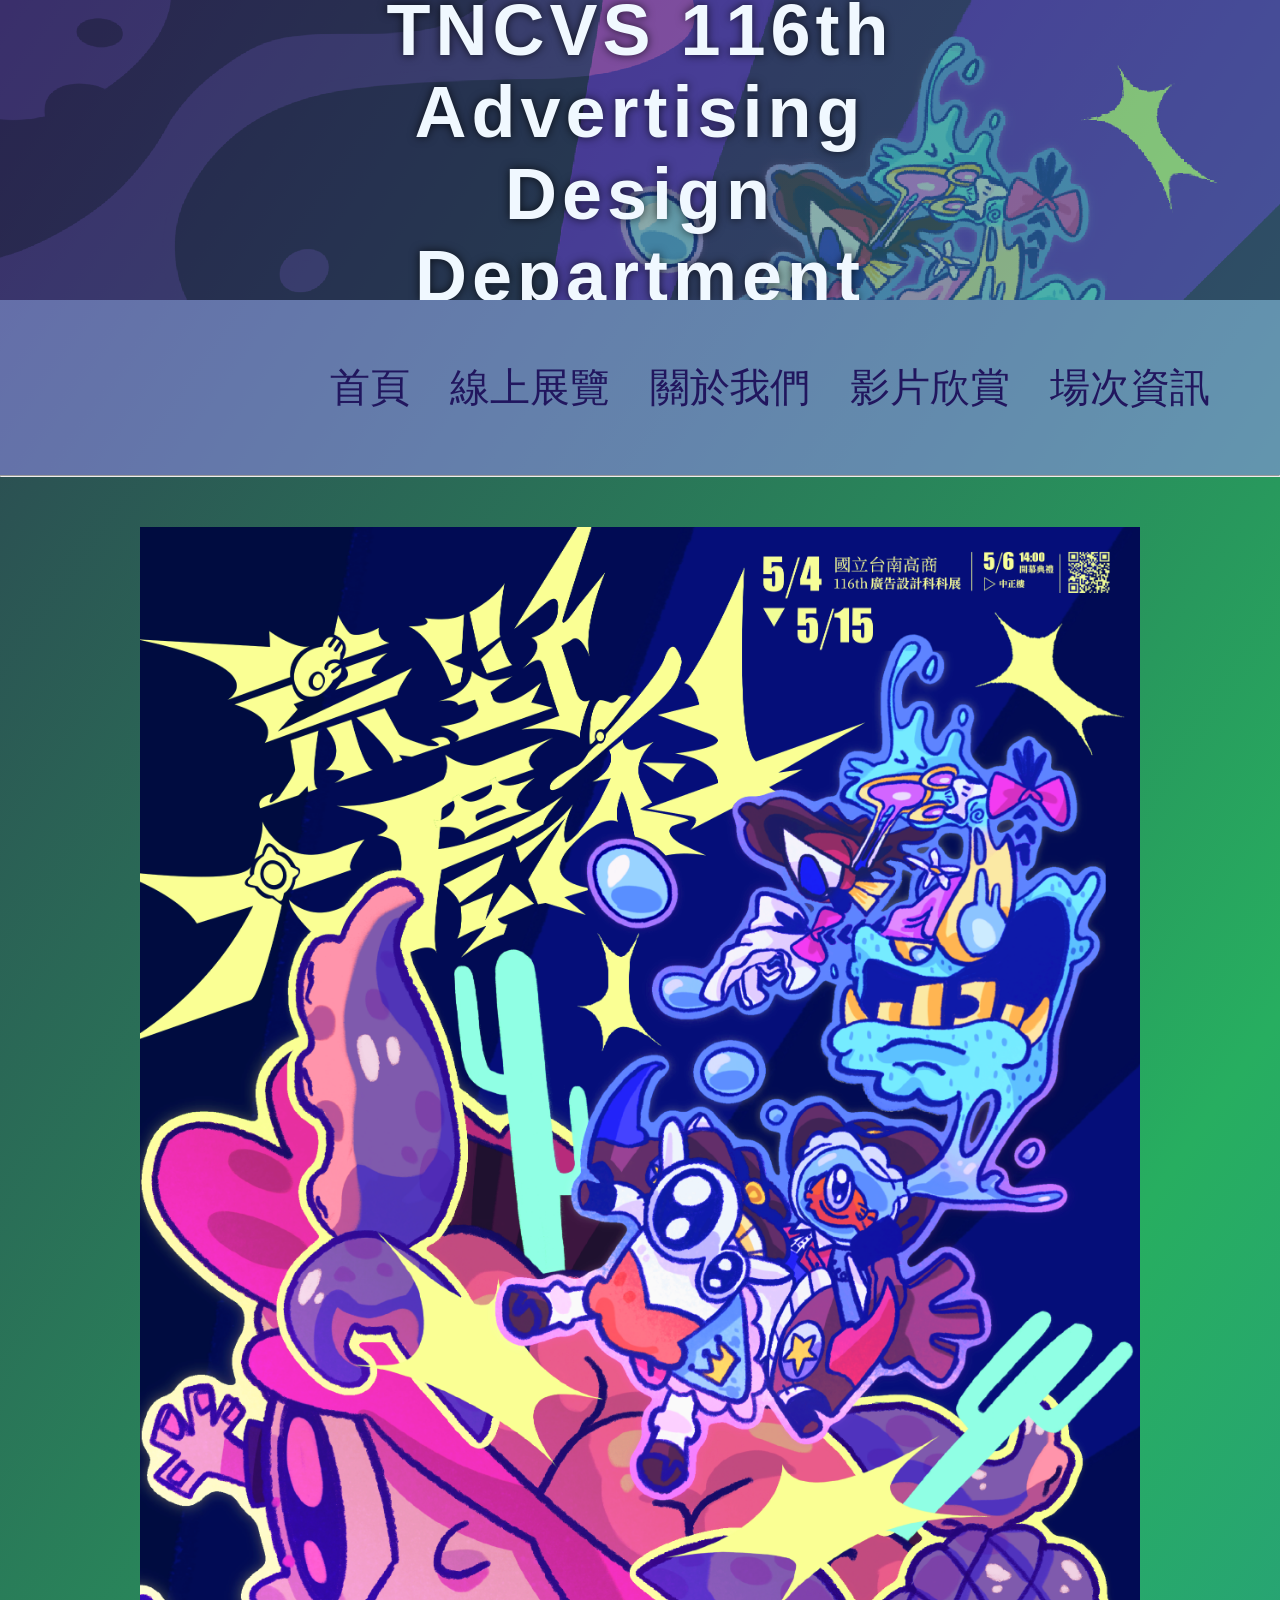
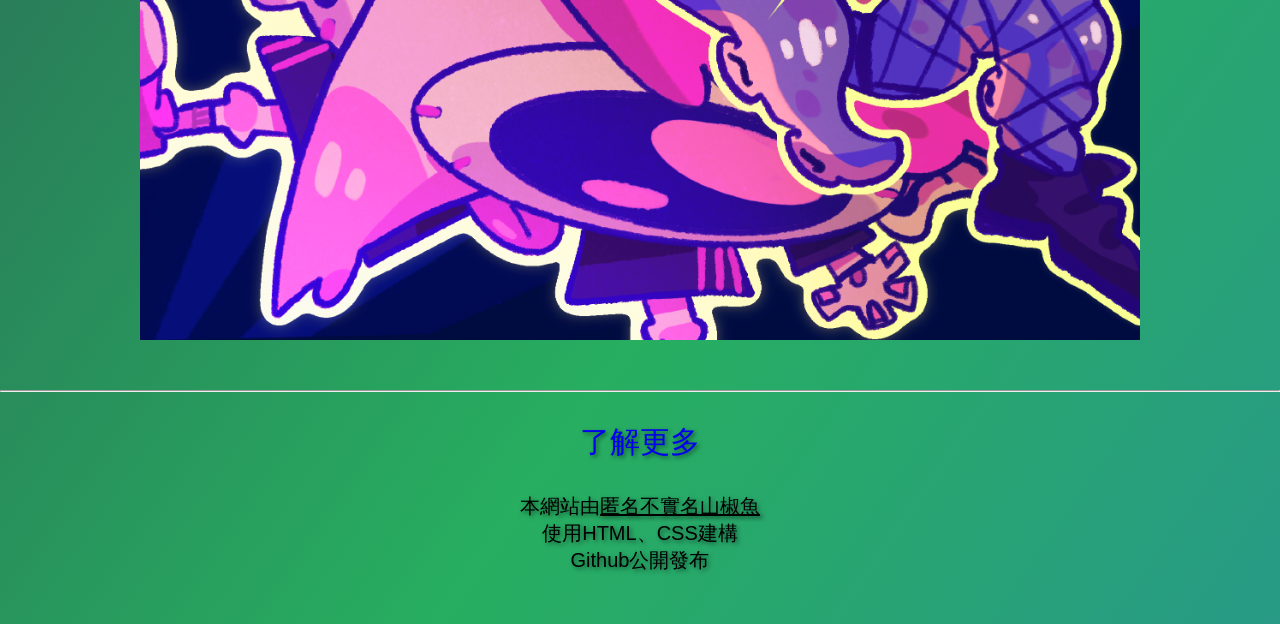
<file: index.HTML>
<!DOCTYPE html>
<html lang="zh-Hant">
<head>
    <meta charset="UTF-8">
    <meta name="viewport" content="width=device-width, initial-scale=1.0">
    <title>荒野大廣科</title>
    <link rel="stylesheet" href="CSS/style.css" />
</head>
<body>
    
  <!-- 這是注釋的說 -->


  
<div class="bigp">

     <img src="images/bigpain.png" alt="底圖"> 

     <h1>TNCVS 116th <br> Advertising Design Department</h1>

</div>

<div class="nav">

    <div class="box1">

        <ul>
            <li><a href="#">首頁</a></li>
             <li><a href="#">線上展覽</a></li>
            <li><a href="#">關於我們</a></li>
            <li><a href="#">影片欣賞</a></li>
            <li><a href="#">場次資訊</a></li>
        </ul>

    </div>

</div>   

<hr>

<img id="poster" src="images/poster.png" alt="海報"> 
    
<hr>

<p class="rick"><a href="https://youtu.be/dQw4w9WgXcQ?si=wvAesgZebdojlay7" target="_blank">了解更多</a></p>

<div class="intro">
    
    <p>
        本網站由<u>匿名不實名山椒魚</u><br>
        使用HTML、CSS建構<br>
        Github公開發布
    </p>
   
</div>

    
</body>
</html>
</file>
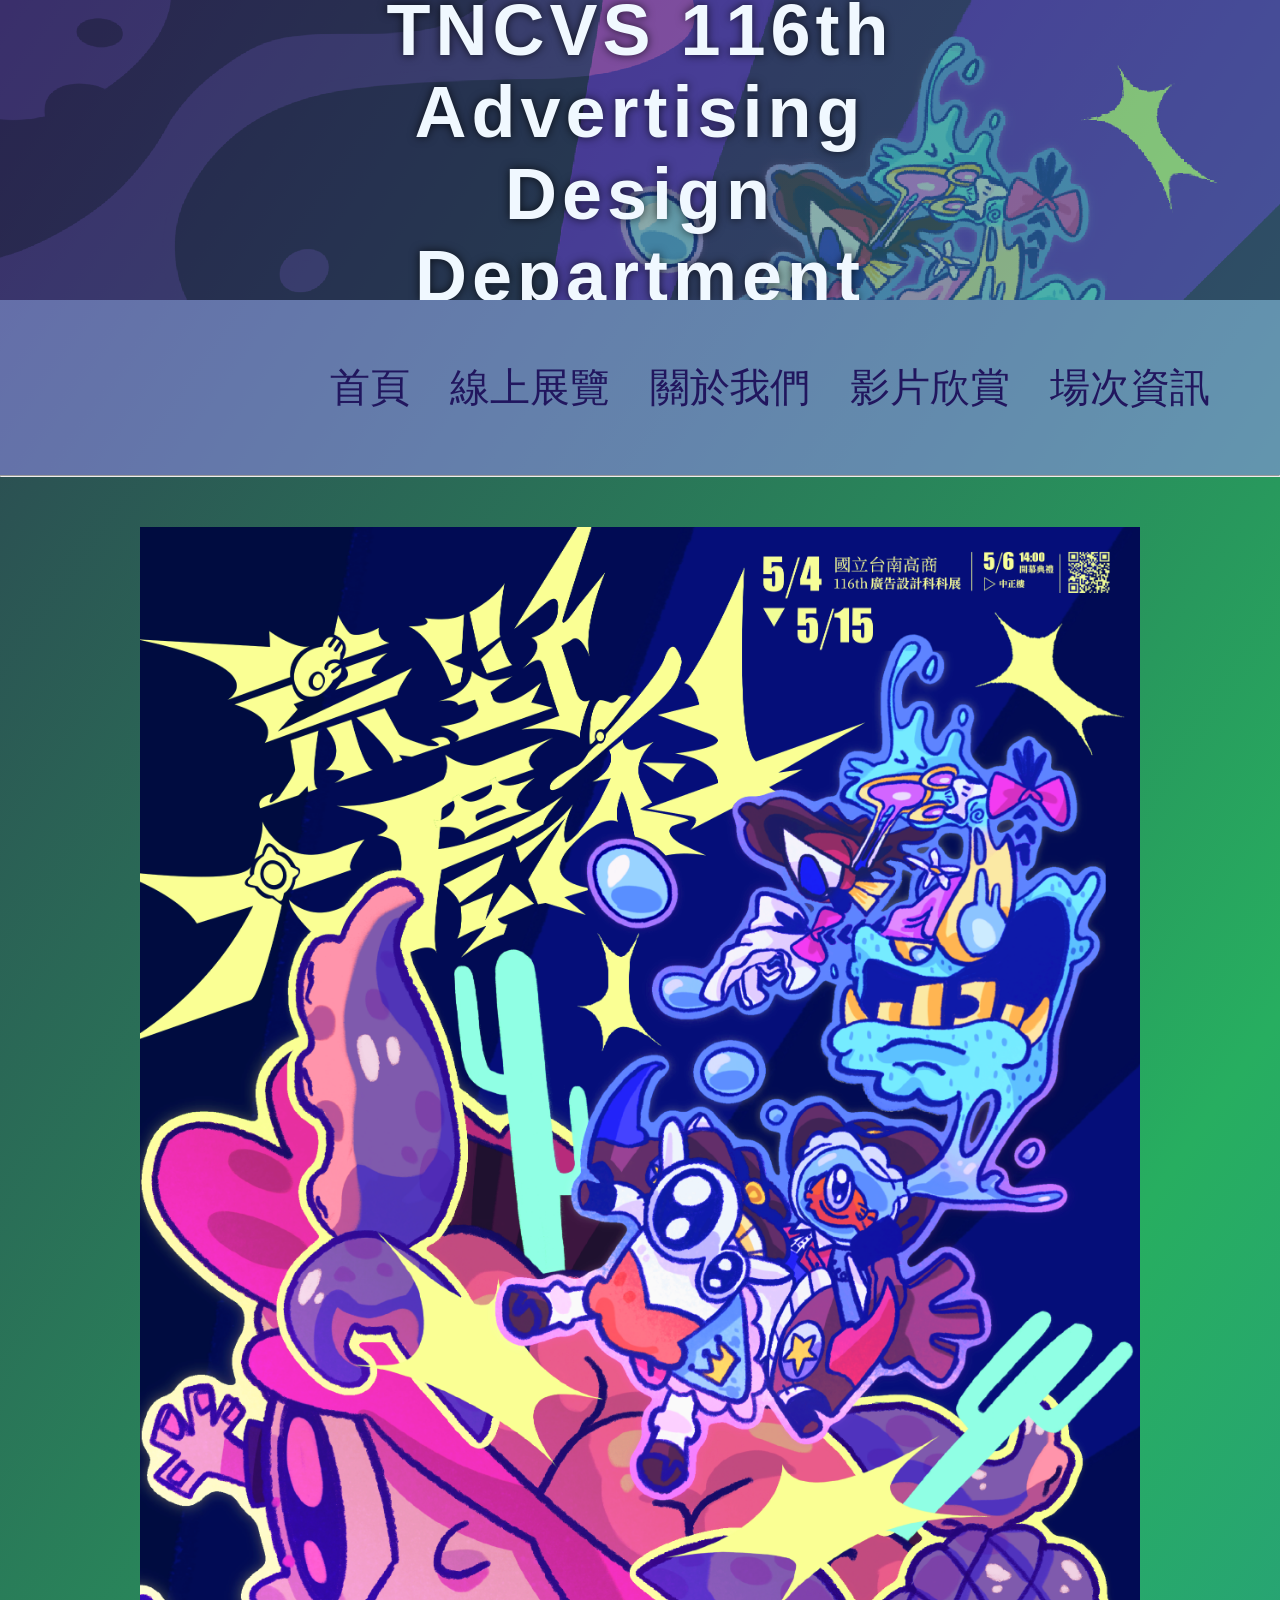
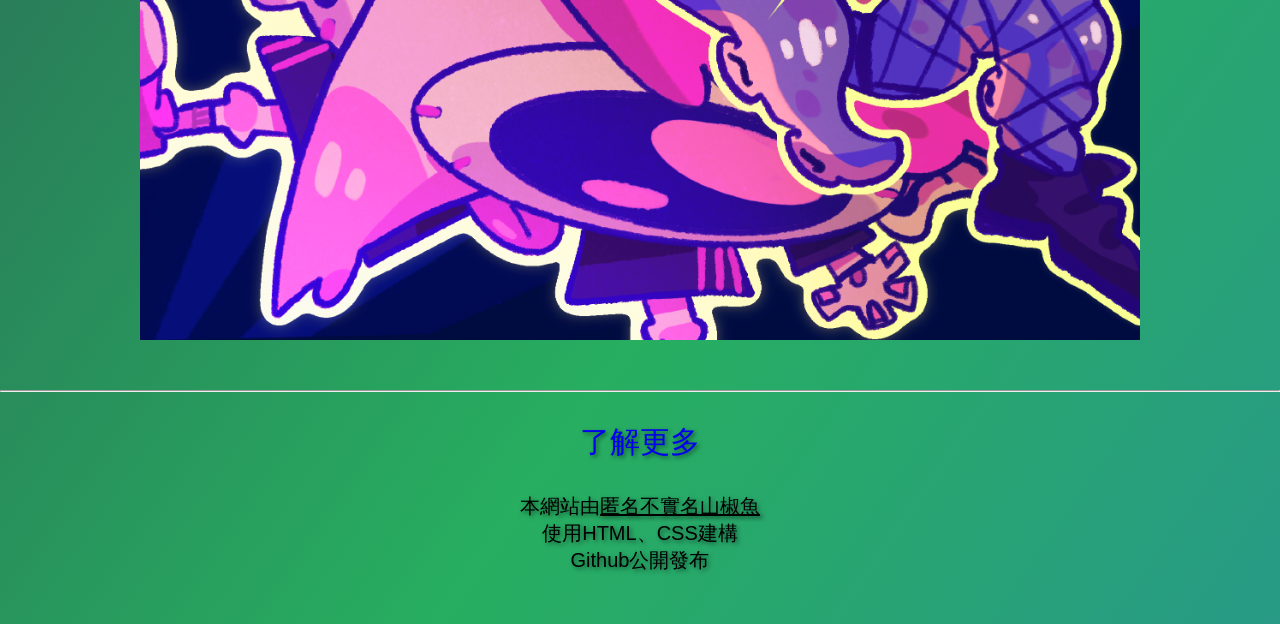
<file: index.html>
<!DOCTYPE html>
<html lang="zh-Hant">
<head>
    <meta charset="UTF-8">
    <meta name="viewport" content="width=device-width, initial-scale=1.0">
    <title>荒野大廣科</title>
    <link rel="stylesheet" href="CSS/style.css" />
</head>
<body>
    
  <!-- 這是注釋的說 -->


  
<div class="bigp">

     <img src="images/bigpain.png" alt="底圖"> 

     <h1>TNCVS 116th <br> Advertising Design Department</h1>

</div>

<div class="nav">

    <div class="box1">

        <ul>
            <li><a href="#">首頁</a></li>
             <li><a href="#">線上展覽</a></li>
            <li><a href="#">關於我們</a></li>
            <li><a href="#">影片欣賞</a></li>
            <li><a href="#">場次資訊</a></li>
        </ul>

    </div>

</div>   

<hr>

<img id="poster" src="images/poster.png" alt="海報"> 
    
<hr>

<p class="rick"><a href="https://youtu.be/dQw4w9WgXcQ?si=wvAesgZebdojlay7" target="_blank">了解更多</a></p>

<div class="intro">
    
    <p>
        本網站由<u>匿名不實名山椒魚</u><br>
        使用HTML、CSS建構<br>
        Github公開發布
    </p>
   
</div>

    
</body>
</html>
</file>
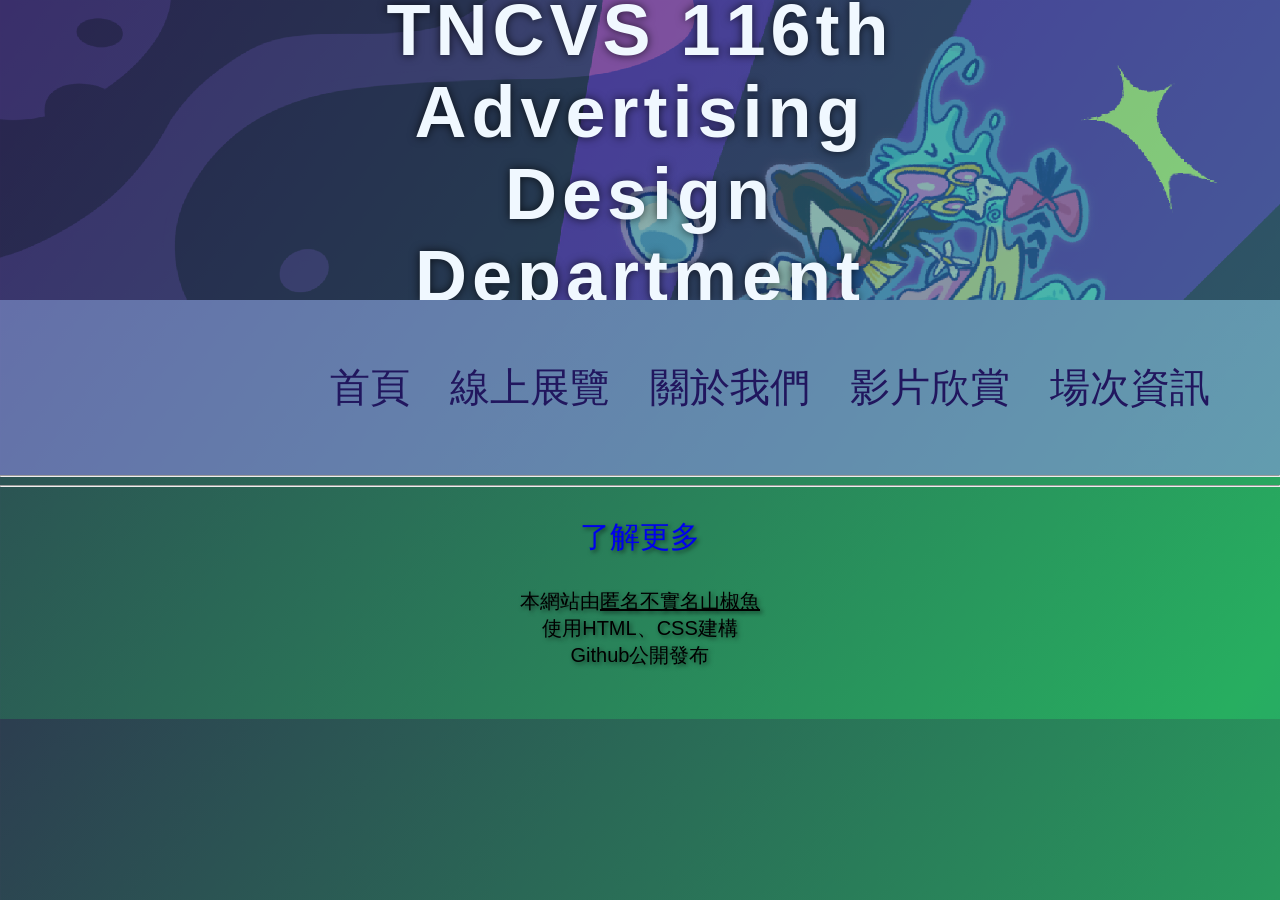
<file: info.html>
<!DOCTYPE html>
<html lang="zh-Hant">
<head>
    <meta charset="UTF-8">
    <meta name="viewport" content="width=device-width, initial-scale=1.0">
    <title>荒野大廣科</title>
    <link rel="stylesheet" href="CSS/style.css" />
</head>
<body>
    
  <!-- 這是注釋的說 -->


  
<div class="bigp">

     <img src="images/bigpain.png" alt="底圖"> 

     <h1>TNCVS 116th <br> Advertising Design Department</h1>

</div>

<div class="nav">

    <div class="box1">

        <ul>
            <li><a href="index.html">首頁</a></li>
             <li><a href="work.html">線上展覽</a></li>
            <li><a href="about.html">關於我們</a></li>
            <li><a href="video.html">影片欣賞</a></li>
            <li><a href="info.html">場次資訊</a></li>
        </ul>

    </div>

</div>   

<hr>


    
<hr>

<p class="rick"><a href="https://youtu.be/dQw4w9WgXcQ?si=wvAesgZebdojlay7" target="_blank">了解更多</a></p>

<div class="intro">
    
    <p>
        本網站由<u>匿名不實名山椒魚</u><br>
        使用HTML、CSS建構<br>
        Github公開發布
    </p>
   
</div>

    
</body>
</html>
</file>
<file: CSS/style.css>
/*框架用*/

html {

  scroll-behavior: smooth;

}

body {

  padding: 0;
  margin: 0;
  background-color: #ffe9ea;
  font: 1em sans-serif;
  
  background: linear-gradient(125deg,#2c3e50,#27ae60,#2980b9,#e74c3c,#8e44ad);
  background-size: 500%;
  animation: bgAnimation 15s linear infinite;
  -webkit-text-size-adjust: 100%;
  
}


@keyframes bgAnimation {
    0%{
        background-position: 0% 50%;
    }
    50%{
        background-position: 100% 50%;
    }
    100%{
        background-position: 0% 50%;
    }
}


h1 {
  
  color: #222;
  font-family: fantasy , "Source Sans Pro", sans-serif;
  font-size: 4.5em;
  letter-spacing: 5px;
  font-weight: 700;

}

p {

  font-size: 30px;
  font-family: Arial;
  color: white;
  text-shadow: 2px 2px 4px rgba(0,0,0,0.5);

}

a {

  text-decoration: none;

}

hr {

  margin: 0px 0px 8px;

}

/*半透明底圖*/

.bigp {
  
  height: 300px;
  overflow: hidden;
  position: relative;
  text-align: center;

}

.bigp img {

  opacity: 0.5;
  width: 100%;
  
}

.bigp h1 {

  position: absolute;
  top: 35%;
  left: 50%;
  transform: translate(-50%, -50%);
  color: aliceblue;
  text-shadow: 0 0 10px rgba(0,0,0,0.7);
  overflow: hidden;

}

/*首頁海報*/

#poster {

  width:100%;
  max-width:1000px;
  height:auto;
  display:block;
  margin:50px auto;

}

.rick {

  text-align: center;

}

/*導覽*/

.nav {
 
  width: 100%;
  display: flex;
  justify-content: flex-end;
  font-family:Arial, Helvetica, sans-serif

}

.box1 {

  background-color: rgba(158 ,147 ,255 , 0.5);
  width: 100%;
  padding: 20px;
  display: flex;
  justify-content: flex-end;


}

ul {

  margin: 30px 30px;
  padding: 0;
  display: flex;
  list-style: none;

}

ul li {

  list-style: none;
  padding: 10px 20px;
  transition: .5s;

}

ul li a {

  text-decoration: none;
  text-transform: uppercase;
  font-size: 2.5em;
  color: #21165e;
  position: relative;
  display: block;

}

ul:hover li {

  opacity: .2;
  filter: blur(2px);

}

ul li:hover {

  opacity: 1;
  filter: blur(0px);

}

ul li a::before {

  content: '';
  width: 10;
  height: 5px;
  background: #FAFF94;
  position: absolute;
  top: 100%;
  left: 0;
  transition: .5s;

}

ul li:hover a::before {

  width: 50%;
  transform: translateX(100%);

}

/*山椒魚*/

.intro {

  text-align: center;
  color: black;
  margin-bottom: 50px;

}

.intro p {

  color: black;
  font-size: 20px;

}

/*廢棄按鈕*/

.nav button {

  background: none;
  border: none;
  font-size: 40px;
  gap: 10px;

}

button:hover {

  background-color: #EB0E25;
  cursor: pointer;

}

button:active {

  background-color: #EB0E25;
  transform: scale(0.95);

}


/*關於我們用*/

.story {

  background-color: #ffe9ea;
  width: 100%;
  padding: 20px;
  display: flex;
  justify-content: flex-end;
  text-align: center;

}

/*照片堆*/

.avatarborder {

  width:100%;
  max-width:1000px;
  height:auto;
  display:block;
  margin:50px auto;

}

.avatar-frame{
  
  width: 200px;
	border-radius: 50%;
	aspect-ratio: 1 / 1;
	background-color: #eee; /* 可以做為預設的顏色 */
	background-image: url("images/IMG_1332.JPG");
	background-size: cover;
	background-position: center;
	
	/* 需要列印必須要加上 */
	print-color-adjust: exact;
    -webkit-print-color-adjust: exact; /* for Chrome, Edge, Opera */

  float: left

}
</file>
